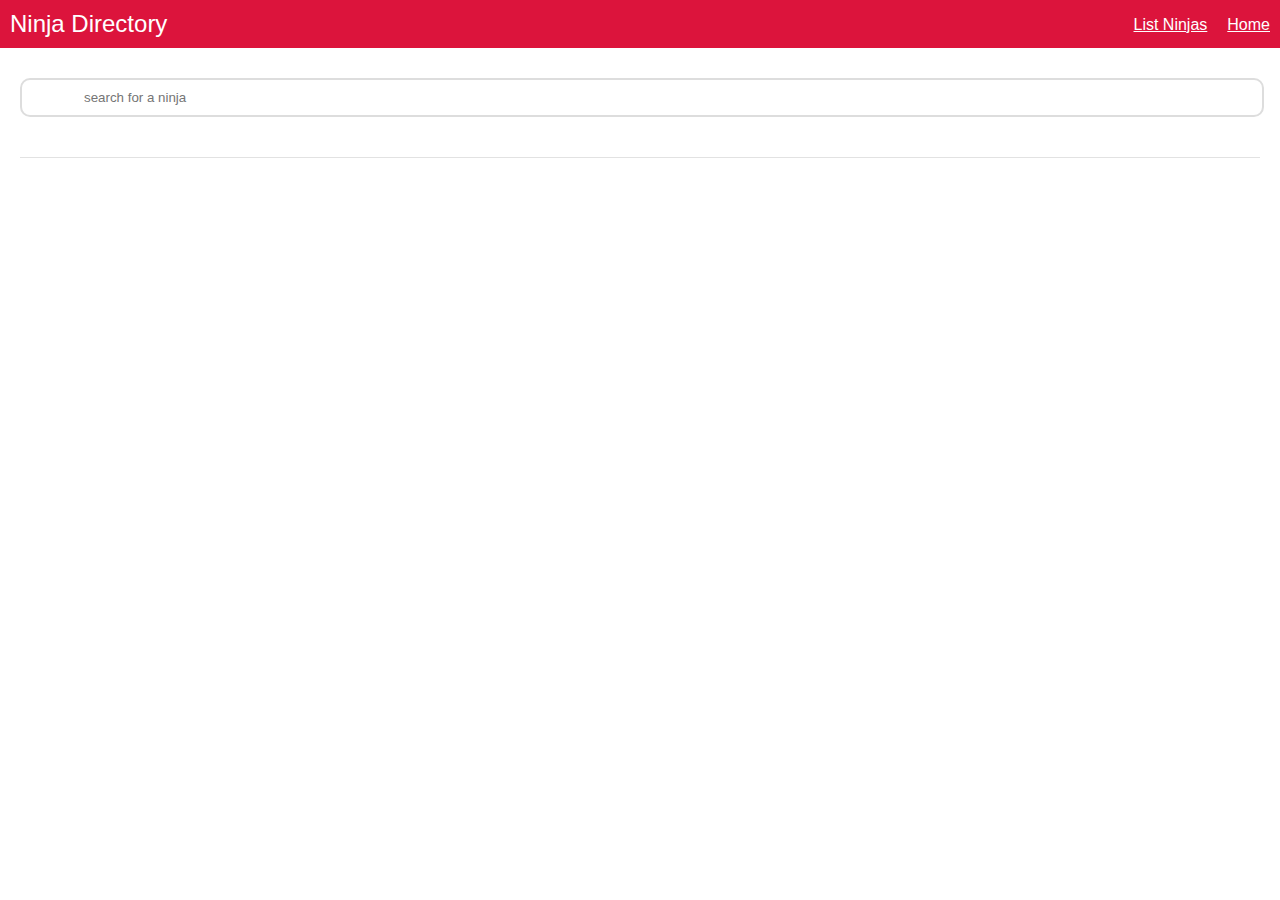
<file: index.html>
<!DOCTYPE html>
<html lang="en" ng-app="myNinjaApp">
  <head>
    <title>TheNetNinja Angular Playlist</title>
    <link href="content/css/styles.css" rel="stylesheet" type="text/css" />
    <script src="app/lib/angular.min.js"></script>

    <script src="app/app.js"></script>
  </head>
<body>
    <header ng-include="'header.html'"></header>
  <div class="content">
<div ng-controller="NinjaController">
  <input type='text' ng-model="search" placeholder="search for a ninja"/>
    <ul>
<!-- ng-hide HIDES the ninjas that are available = true in the search
results if you did !available it would hide ninjas that evaluated to false -->
    <li ng-repeat="ninja in ninjas | orderBy: '-name' | filter: search"
    ng-hide="ninja.available">
      </li>
    </ul>
  </div>
</div>

</body>
</html>
</file>
<file: content/css/styles.css>
.orange{
  color: orange
}
body{
  font-family: Helvetica;
  margin: 0;
}

h1,h2,h3{
  margin: 0;
}

.belt{
  padding: 5px 10px;
  border-radius: 10px;
  margin-left: 5px;
  color: #fff;
  font-size: 15px;
  text-transform: uppercase;
}

#menu-bar{
  background: crimson;
  color: #fff;
  padding: 10px;
}

#menu-bar h1{
  font-size: 24px;
  font-weight: normal;
  display: inline-block;
}

#menu-bar ul{
  float: right;
  list-style-type: none;
  padding: 0;
  margin: 6px 0;
}

#menu-bar li{
  float: right;
  margin-left: 20px;
}

#menu-bar a{
  color: #fff
}

main{
  background: #eee;
  width: 80%;
  margin: 30px auto;
  border-radius: 10px;
}

.content{
  padding: 20px;
}

.content button,
.content input[type="submit"]{
  background: #fff;
  padding: 10px;
  border-radius: 10px;
  cursor: pointer;
  color: #777;
  border: 0;
  box-shadow: 2px 2px 2px rgba(20,20,20,0.1);
  font-size: 16px;
}

.content button:nth-child(2){
  float: right;
}

.content ul{
  padding: 0;
  list-style-type: none;
  margin: 30px 0;
}

.content li{
  padding: 15px 0;
  border-top: 1px solid #e2e2e2;
  color: #444;
}

.content li span{
  float: right;
}

.content li h3{
  display: inline-block;
  font-weight: normal;
  font-size: 22px;
}

.content input{
  width: 90%;
  padding: 10px 5%;
  border-radius: 10px;
  border: 2px solid #ddd;
  margin: 10px 0;
}

.content input[type="submit"]:last-child{
  width: 150px;
  display: block;
  margin: 15px auto;
}

.remove{
  float: right;
  padding: 5px;
  background: #fff;
  width: 18px;
  text-align: center;
  border-radius: 20px;
  color: crimson;
  cursor: pointer;
  margin-left: 10px;
}
</file>
